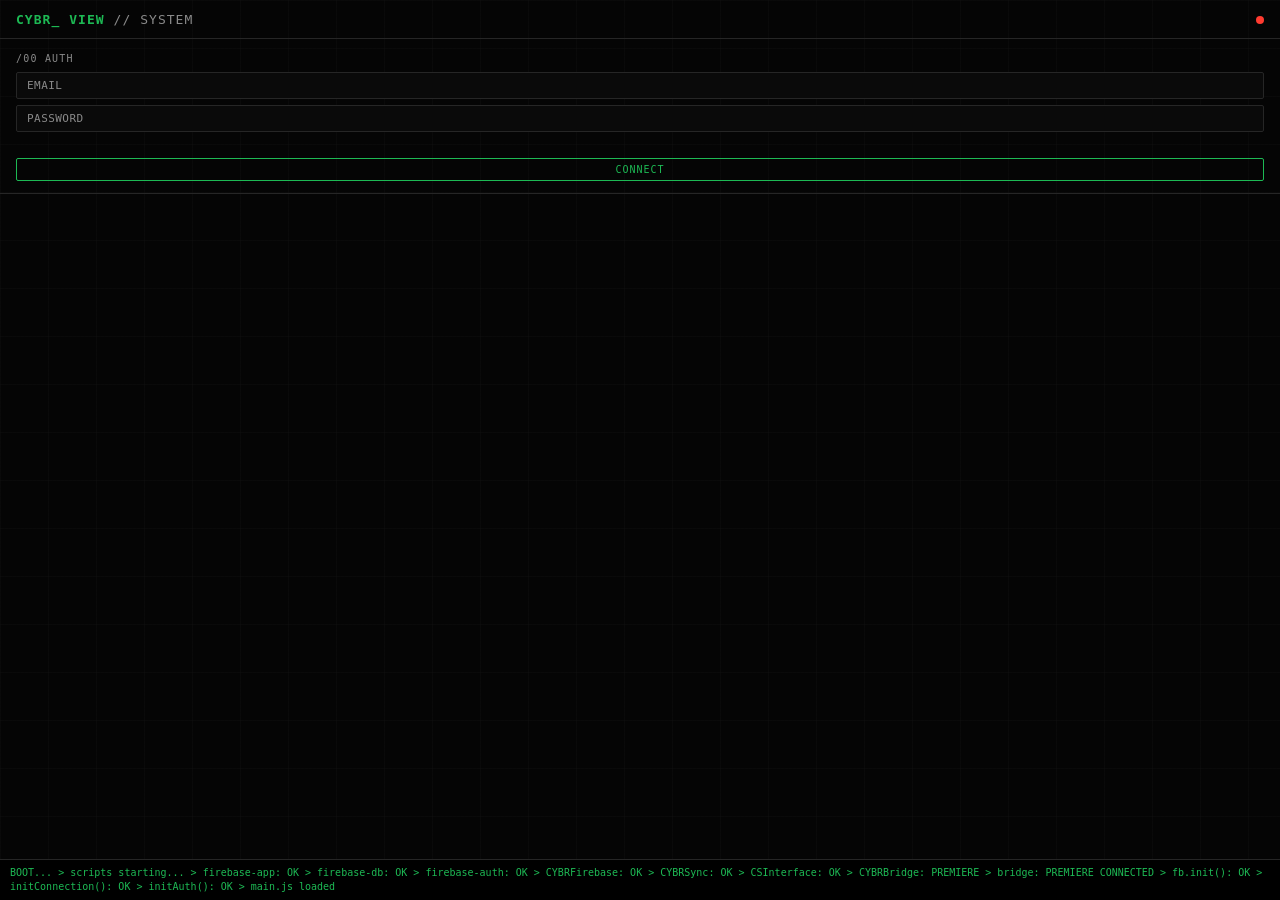
<file: cep/client/index.html>
<!DOCTYPE html>
<html lang="es">
<head>
  <meta charset="UTF-8">
  <meta http-equiv="Content-Security-Policy"
        content="default-src 'self' file:;
                 connect-src https://*.firebaseio.com wss://*.firebaseio.com https://identitytoolkit.googleapis.com https://securetoken.googleapis.com;
                 img-src 'self' data:;
                 style-src 'self' 'unsafe-inline';
                 script-src 'self' 'unsafe-inline'">
  <title>CYBR VIEW</title>
  <link rel="stylesheet" href="css/panel.css">
  <style>
    #boot-log {
      position: fixed; bottom: 0; left: 0; right: 0;
      background: #000; color: #1DB954;
      font: 10px/1.4 Consolas, monospace;
      padding: 6px 10px;
      max-height: 100px; overflow-y: auto;
      z-index: 9999;
      border-top: 1px solid #262626;
    }
  </style>
</head>
<body>

  <div id="boot-log">BOOT...</div>

  <header class="header">
    <div class="header-row">
      <span class="header-brand">CYBR_ VIEW <span class="header-tag">// SYSTEM</span></span>
      <span class="conn-dot" id="conn-dot" title="Connection status"></span>
    </div>
  </header>

  <!-- AUTH -->
  <section class="auth-panel" id="auth-panel">
    <div class="module-label">/00 AUTH</div>
    <form id="auth-form" class="auth-form">
      <input type="email" id="auth-email" placeholder="EMAIL" autocomplete="email" required>
      <input type="password" id="auth-pass" placeholder="PASSWORD" autocomplete="current-password" required>
      <div class="auth-error" id="auth-error"></div>
      <button type="submit" class="btn btn-full">CONNECT</button>
    </form>
  </section>

  <!-- MAIN PANEL (hidden until auth) -->
  <main class="panel" id="main-panel" style="display:none;">

    <section class="module">
      <div class="module-label">/01 PROJECT</div>
      <select class="sel" id="sel-project"><option value="">— SELECT PROJECT —</option></select>
    </section>

    <section class="module">
      <div class="module-label">/02 VERSION</div>
      <select class="sel" id="sel-version" disabled><option value="">— SELECT VERSION —</option></select>
    </section>

    <section class="module">
      <div class="module-label">/03 COMMENTS <span class="count" id="comments-count">00</span></div>
      <div class="comment-list" id="comment-list">
        <div class="empty-state" id="empty-state">NO COMMENTS</div>
      </div>
    </section>

    <section class="module">
      <div class="module-label">/04 CREATE</div>
      <div class="create-form" id="create-form">
        <div class="form-row">
          <span class="form-label">PROJECT //</span>
          <input type="text" id="create-project-name" class="sel" placeholder="Project name" />
        </div>
        <div class="form-row">
          <span class="form-label">CLIENT //</span>
          <input type="text" id="create-project-client" class="sel" placeholder="Client (optional)" />
        </div>
        <div class="form-row">
          <span class="form-label">VERSION //</span>
          <input type="text" id="create-version-name" class="sel" placeholder="V01" />
        </div>
        <div class="form-row">
          <span class="form-label">VIDEO URL //</span>
          <input type="text" id="create-video-url" class="sel" placeholder="https://..." />
        </div>
        <div class="form-row">
          <span class="form-label">FPS //</span>
          <input type="number" id="create-fps" class="sel" value="25" min="1" max="120" />
        </div>
        <div class="btn-row" style="margin-top:8px;">
          <button class="btn btn-full" id="btn-create-project" type="button">CREATE PROJECT + VERSION</button>
        </div>
        <div class="create-result" id="create-result" hidden>
          <span class="form-label">REVIEW LINK //</span>
          <input type="text" id="create-review-link" class="sel" readonly />
          <button class="btn btn-sm" id="btn-copy-link" type="button" style="margin-top:4px;">COPY</button>
        </div>
      </div>
    </section>

    <section class="module">
      <div class="module-label">/05 GUÍA / EXPORTAR PROXY</div>
      <div class="guide" id="export-guide">
        <div class="guide-step"><span class="guide-n">01</span> En Premiere: <b>File → Export → Media</b> (Cmd+M) o Media Encoder</div>
        <div class="guide-step"><span class="guide-n">02</span> Preset: <b>CYBR_PROXY_720p</b> (H.264) → <b>Export</b></div>
        <div class="guide-step"><span class="guide-n">03</span> <b>Realidad:</b> con 20–25 min en ≤160MB el MP4 sale a ~0.75 Mbps → usa 720p, no 1080p</div>
        <div class="guide-step"><span class="guide-n">04</span> Sube el MP4 a <b>Google Drive</b> → <b>Compartir</b> → <b>Cualquiera con el enlace</b></div>
        <div class="guide-step"><span class="guide-n">05</span> Pega el enlace de Drive en <b>VIDEO URL</b> de /04 → <b>CREATE</b></div>
      </div>
    </section>

    <section class="module">
      <div class="module-label">/06 SYSTEM</div>
      <div class="row"><span class="key">STATUS //</span><span class="val" id="sys-status">—</span></div>
      <div class="row"><span class="key">USER //</span><span class="val" id="sys-user">—</span></div>
      <div class="row"><span class="key">PROJECT //</span><span class="val" id="sys-project">—</span></div>
      <div class="row"><span class="key">VERSION //</span><span class="val" id="sys-version">—</span></div>
      <div class="btn-row" style="margin-top:8px;">
        <button class="btn btn-sm" id="btn-logout">DISCONNECT</button>
      </div>
    </section>

  </main>

  <script>
    var _log = document.getElementById('boot-log');
    function _b(msg) { _log.textContent += '\n> ' + msg; _log.scrollTop = _log.scrollHeight; }
    _b('scripts starting...');
  </script>
  <script src="js/vendor/firebase-app-compat.js"></script>
  <script>_b('firebase-app: ' + (typeof firebase !== 'undefined' ? 'OK' : 'MISSING'));</script>
  <script src="js/vendor/firebase-database-compat.js"></script>
  <script>_b('firebase-db: ' + (typeof firebase !== 'undefined' && firebase.database ? 'OK' : 'MISSING'));</script>
  <script src="js/vendor/firebase-auth-compat.js"></script>
  <script>_b('firebase-auth: ' + (typeof firebase !== 'undefined' && firebase.auth ? 'OK' : 'MISSING'));</script>
  <script src="js/firebase.js"></script>
  <script>_b('CYBRFirebase: ' + (typeof CYBRFirebase !== 'undefined' ? 'OK' : 'MISSING'));</script>
  <script src="js/sync.js"></script>
  <script>_b('CYBRSync: ' + (typeof CYBRSync !== 'undefined' ? 'OK' : 'MISSING'));</script>
  <script src="js/CSInterface.js"></script>
  <script>_b('CSInterface: ' + (typeof CSInterface !== 'undefined' ? 'OK' : 'MISSING'));</script>
  <script src="js/bridge.js"></script>
  <script>_b('CYBRBridge: ' + (typeof CYBRBridge !== 'undefined' && CYBRBridge.available() ? 'PREMIERE' : 'STANDALONE'));</script>
  <script src="js/main.js"></script>
  <script>_b('main.js loaded');</script>
</body>
</html>
</file>
<file: cep/client/css/panel.css>
/*
 * CYBR VIEW — panel.css (FASE 10).
 * Estetica: CYBER BRUTALIST / TECHNICAL EDITORIAL / DIGITAL SYSTEM UI.
 * Tokens exactos de web/css/tokens.css.
 */

:root {
  --bg: #050505;
  --surface: #0A0A0A;
  --border: #262626;
  --green: #1DB954;
  --text: #F2F2F2;
  --muted: #8A8A8A;
  --danger: #FF3B30;
  --warn: #F5A623;
  --font-ui: "Segoe UI", "Helvetica Neue", Arial, sans-serif;
  --font-mono: "Consolas", "SFMono-Regular", "Roboto Mono", monospace;
  --border-w: 1px;
  --radius: 2px;
}

*, *::before, *::after { box-sizing: border-box; margin: 0; padding: 0; }

body {
  background: var(--bg);
  color: var(--text);
  font-family: var(--font-ui);
  font-size: 12px;
  line-height: 1.5;
  overflow-x: hidden;
  background-image:
    linear-gradient(rgba(138,138,138,0.035) 1px, transparent 1px),
    linear-gradient(90deg, rgba(138,138,138,0.035) 1px, transparent 1px);
  background-size: 48px 48px;
}

::selection { background: var(--green); color: #000; }

/* --- header --- */
.header {
  padding: 10px 16px 8px;
  border-bottom: var(--border-w) solid var(--border);
}
.header-row {
  display: flex;
  align-items: center;
  justify-content: space-between;
}
.header-brand {
  font-family: var(--font-mono);
  font-size: 13px;
  font-weight: 700;
  letter-spacing: 0.08em;
  text-transform: uppercase;
  color: var(--green);
}
.header-tag {
  color: var(--muted);
  font-weight: 400;
}

/* connection dot */
.conn-dot {
  width: 8px;
  height: 8px;
  border-radius: 50%;
  background: var(--muted);
  transition: background 0.3s;
}
.conn-dot.is-online { background: var(--green); }
.conn-dot.is-offline { background: var(--danger); }

/* --- panel --- */
.panel { padding: 0; }
.auth-panel { padding: 12px 16px; border-bottom: var(--border-w) solid var(--border); }

/* --- module --- */
.module {
  padding: 10px 16px;
  border-bottom: var(--border-w) solid var(--border);
}
.module:last-child { border-bottom: none; }

.module-label {
  font-family: var(--font-mono);
  font-size: 10px;
  letter-spacing: 0.12em;
  text-transform: uppercase;
  color: var(--muted);
  margin-bottom: 6px;
  display: flex;
  align-items: center;
  gap: 8px;
}

.count {
  font-size: 10px;
  color: var(--green);
  letter-spacing: 0.1em;
}

.row {
  display: flex;
  align-items: baseline;
  gap: 6px;
  margin-bottom: 2px;
}
.key {
  font-family: var(--font-mono);
  font-size: 10px;
  letter-spacing: 0.08em;
  text-transform: uppercase;
  color: var(--muted);
  flex-shrink: 0;
}
.val {
  font-size: 12px;
  color: var(--text);
}

/* --- select --- */
.sel {
  width: 100%;
  padding: 6px 8px;
  background: var(--surface);
  color: var(--text);
  border: var(--border-w) solid var(--border);
  border-radius: var(--radius);
  font-family: var(--font-mono);
  font-size: 11px;
  letter-spacing: 0.04em;
  cursor: pointer;
  appearance: none;
  -webkit-appearance: none;
  background-image: url("data:image/svg+xml,%3Csvg width='10' height='6' xmlns='http://www.w3.org/2000/svg'%3E%3Cpath d='M0 0l5 6 5-6z' fill='%238A8A8A'/%3E%3C/svg%3E");
  background-repeat: no-repeat;
  background-position: right 8px center;
}
.sel:focus {
  outline: none;
  border-color: var(--green);
}
.sel:disabled {
  opacity: 0.4;
  cursor: not-allowed;
}
.sel option {
  background: var(--surface);
  color: var(--text);
}

/* --- buttons --- */
.btn {
  display: inline-block;
  padding: 5px 12px;
  background: transparent;
  color: var(--green);
  border: var(--border-w) solid var(--green);
  border-radius: var(--radius);
  font-family: var(--font-mono);
  font-size: 10px;
  letter-spacing: 0.1em;
  text-transform: uppercase;
  cursor: pointer;
  transition: background 0.15s, color 0.15s;
}
.btn:hover { background: var(--green); color: #000; }
.btn:active { opacity: 0.8; }
.btn-full { width: 100%; }
.btn-sm { padding: 3px 10px; font-size: 9px; }
.btn-row { display: flex; gap: 0; }

/* --- auth --- */
.auth-form { display: flex; flex-direction: column; gap: 6px; }
.auth-form input {
  padding: 6px 10px;
  background: var(--surface);
  color: var(--text);
  border: var(--border-w) solid var(--border);
  border-radius: var(--radius);
  font-family: var(--font-mono);
  font-size: 11px;
  letter-spacing: 0.04em;
}
.auth-form input:focus {
  outline: none;
  border-color: var(--green);
}
.auth-form input::placeholder { color: var(--muted); }
.auth-error {
  font-size: 10px;
  color: var(--danger);
  font-family: var(--font-mono);
  min-height: 14px;
  letter-spacing: 0.04em;
}

/* --- comments --- */
.comment-list {
  max-height: 320px;
  overflow-y: auto;
}
.comment-list::-webkit-scrollbar { width: 4px; }
.comment-list::-webkit-scrollbar-track { background: var(--bg); }
.comment-list::-webkit-scrollbar-thumb { background: var(--border); border-radius: 2px; }

.empty-state {
  font-family: var(--font-mono);
  font-size: 10px;
  color: var(--muted);
  letter-spacing: 0.1em;
  text-transform: uppercase;
  padding: 16px 0;
  text-align: center;
}

.comment-card {
  padding: 8px 12px;
  border-bottom: var(--border-w) solid var(--border);
  cursor: default;
  transition: background 0.15s;
}
.comment-card:hover { background: rgba(29, 185, 84, 0.04); }
.comment-card:last-child { border-bottom: none; }

.comment-tc {
  font-family: var(--font-mono);
  font-size: 11px;
  color: var(--green);
  letter-spacing: 0.06em;
  margin-bottom: 2px;
}
.comment-meta {
  display: flex;
  align-items: baseline;
  gap: 8px;
  margin-bottom: 4px;
}
.comment-author {
  font-family: var(--font-mono);
  font-size: 10px;
  letter-spacing: 0.08em;
  text-transform: uppercase;
  color: var(--text);
}
.comment-status {
  font-family: var(--font-mono);
  font-size: 9px;
  letter-spacing: 0.08em;
  text-transform: uppercase;
}
.comment-status.s-open { color: var(--warn); }
.comment-status.s-resolved { color: var(--green); }
.comment-body {
  font-size: 12px;
  color: var(--text);
  line-height: 1.4;
}
.comment-body:empty { display: none; }

.comment-actions {
  display: flex;
  gap: 6px;
  margin-top: 6px;
}
.comment-btn-resolve {
  border-color: var(--green);
  color: var(--green);
}
.comment-btn-resolve:hover {
  background: var(--green);
  color: #000;
}

/* --- status colors --- */
.status-ok { color: var(--green); }
.status-err { color: var(--danger); }
.status-warn { color: var(--warn); }

/* --- create form --- */
.create-form {
  display: flex;
  flex-direction: column;
  gap: 6px;
}
.form-row {
  display: flex;
  align-items: center;
  gap: 8px;
}
.form-row .form-label {
  font-family: var(--font-mono);
  font-size: 10px;
  letter-spacing: 0.08em;
  text-transform: uppercase;
  color: var(--muted);
  min-width: 70px;
  flex-shrink: 0;
}
.form-row .sel {
  flex: 1;
}
.create-result {
  margin-top: 8px;
  padding-top: 8px;
  border-top: var(--border-w) solid var(--border);
}
.create-result[hidden] { display: none; }

/* --- export proxy --- */
.export-bar {
  height: 6px;
  background: var(--surface);
  border: var(--border-w) solid var(--border);
  margin-top: 6px;
  overflow: hidden;
}
.export-bar[hidden] { display: none; }
.export-fill {
  height: 100%;
  width: 0%;
  background: var(--green);
  transition: width 0.2s;
}
.export-out {
  margin-top: 8px;
  padding-top: 8px;
  border-top: var(--border-w) solid var(--border);
}
.export-out[hidden] { display: none; }
.export-hint {
  display: block;
  font-family: var(--font-mono);
  font-size: 9px;
  color: var(--muted);
  margin-top: 4px;
  line-height: 1.4;
}

/* --- guía manual --- */
.guide { display: flex; flex-direction: column; gap: 8px; }
.guide-step {
  display: flex;
  gap: 8px;
  align-items: baseline;
  font-family: var(--font-mono);
  font-size: 10px;
  color: var(--text);
  line-height: 1.4;
}
.guide-n {
  color: var(--green);
  font-weight: 700;
  flex-shrink: 0;
}
.guide-step b { color: var(--green); font-weight: 600; }
</file>
